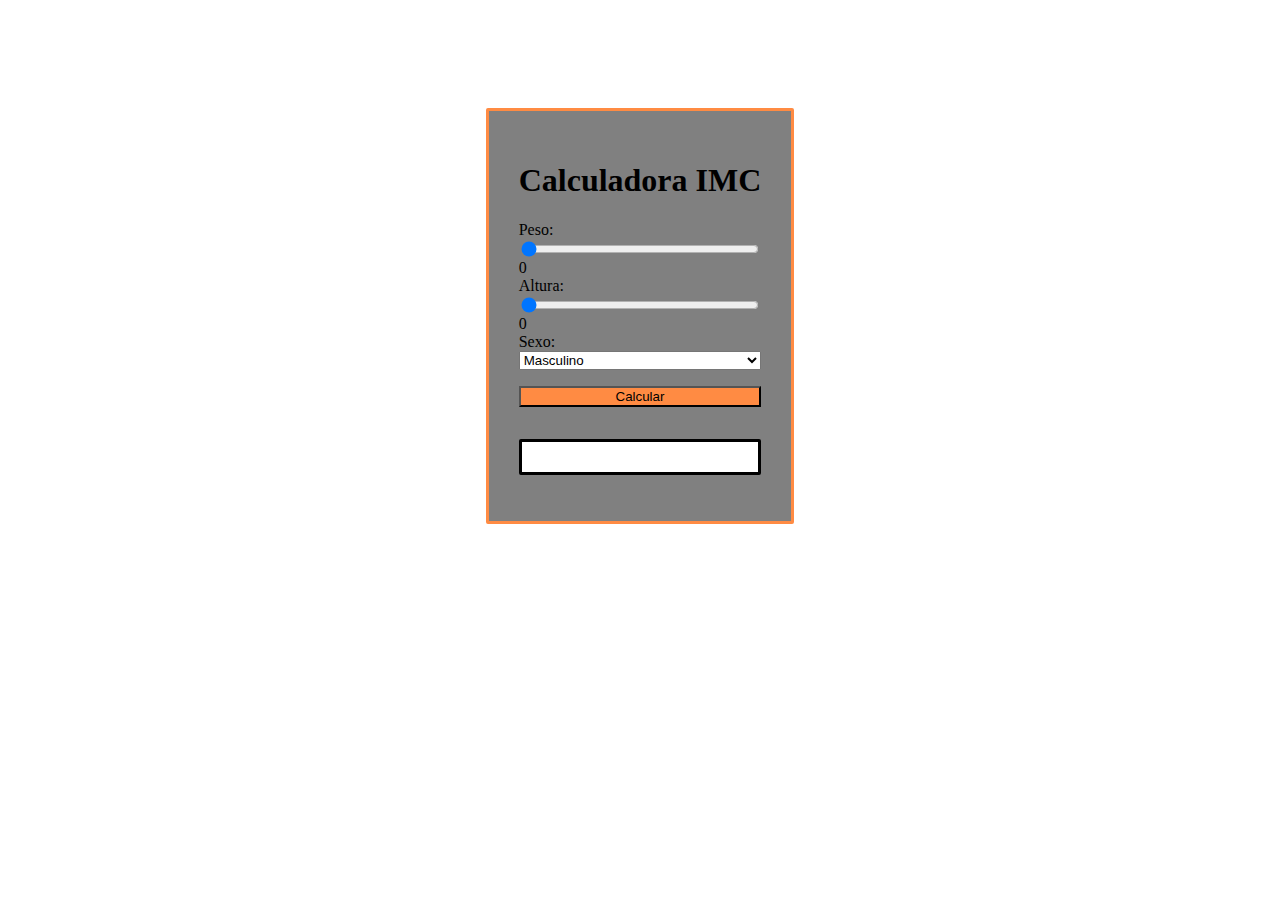
<file: Calculadora IMC/index.html>
<!DOCTYPE html>
<html lang="en">
<head>
    <meta charset="UTF-8">
    <meta http-equiv="X-UA-Compatible" content="IE=edge">
    <meta name="viewport" content="width=device-width, initial-scale=1.0">
    <title>Calculadora IMC</title>
    <link rel="stylesheet" href="css/style.css">
</head>
<body>
    <div class="imc">
        <div class="imcdentro">
            <h1>Calculadora IMC</h1>

            Peso:
            <input id="peso" value="0" type="range" min="1" max="400" step="1" oninput="peso(this.value)">
            <span id="valorpeso">0</span>

            Altura:
            <input id="altura" value="0" type="range" min="0" max="3" step="0.01" oninput="altura(this.value)">
            <span id="valoralt">0</span>

            Sexo:
            <select id="sexo">
                <option id="masculino" value="masculino">Masculino</option>
                <option id="feminino" value="feminino">Feminino</option>
            </select>

            <p><button onclick="Calc()">Calcular</button></p>

            <p class="resul" id="resul"></p>
        </div>
    </div>

    <script src="js/script.js"></script>
</body>
</html>
</file>
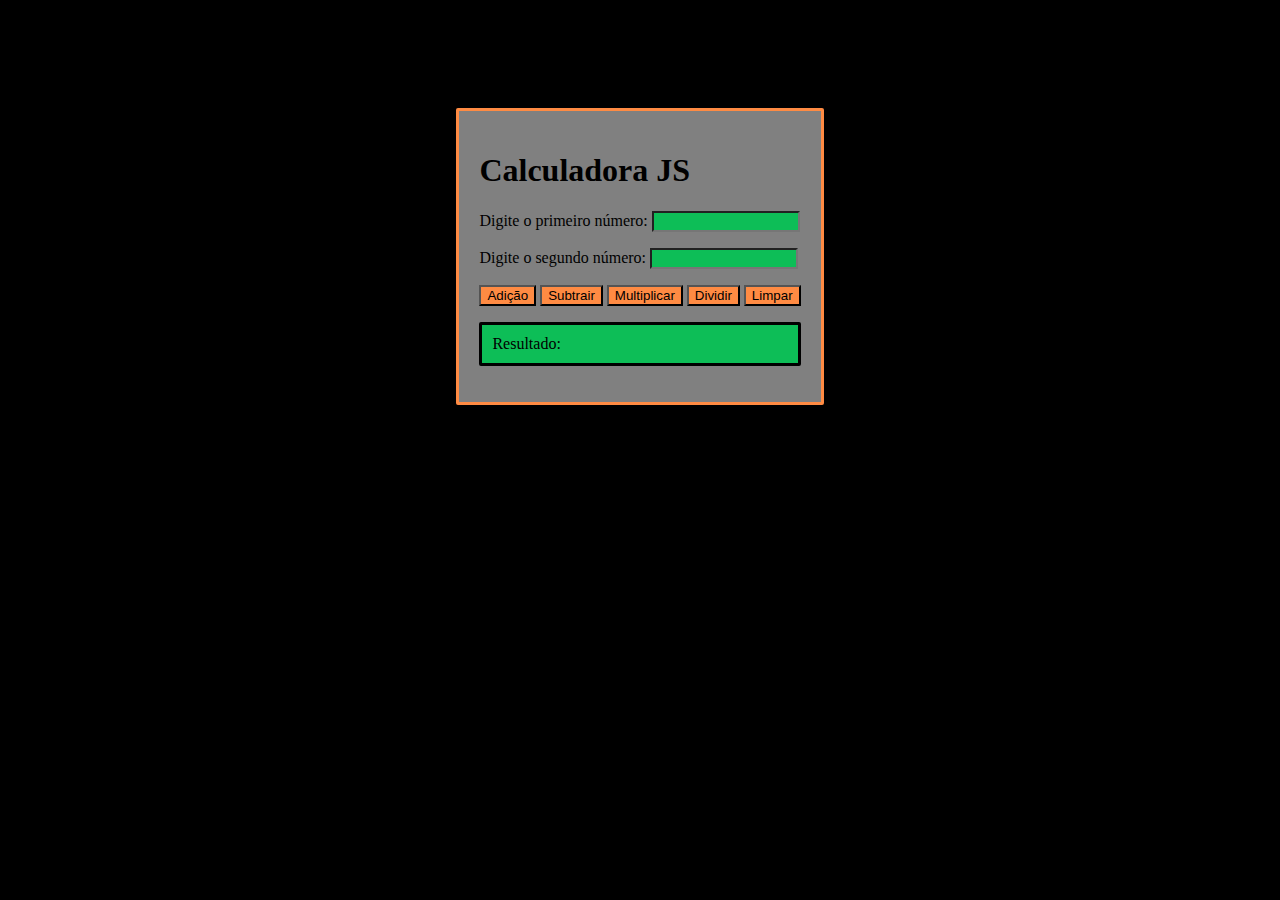
<file: Calculadora/index.html>
<!DOCTYPE html>
<html lang="pt-br">
<head>
    <meta charset="UTF-8">
    <meta name="viewport" content="width=device-width, initial-scale=1.0">
    <title>Calculadora JS</title>
    <link rel="stylesheet" href="css/style.css">
</head>
<body>
    <div class="calculadora">
        <div class="calculadoradentro">
            <h1>Calculadora JS</h1>

            <p>Digite o primeiro número: 
            <input id="n1" name="n1" value="" type="number"></p>

            <p>Digite o segundo número: 
            <input id="n2" name="n2" value="" type="number"></p>

            <button onclick="ad()">Adição</button>
            <button onclick="sb()">Subtrair</button>
            <button onclick="mt()">Multiplicar</button>
            <button onclick="dv()">Dividir</button>
            <button onclick="lp()">Limpar</button>

            <p class="result">Resultado: <span id="resul"></span></p>
        </div>
    </div>


    <script src="js/script.js"></script>
</body>
</html>
</file>
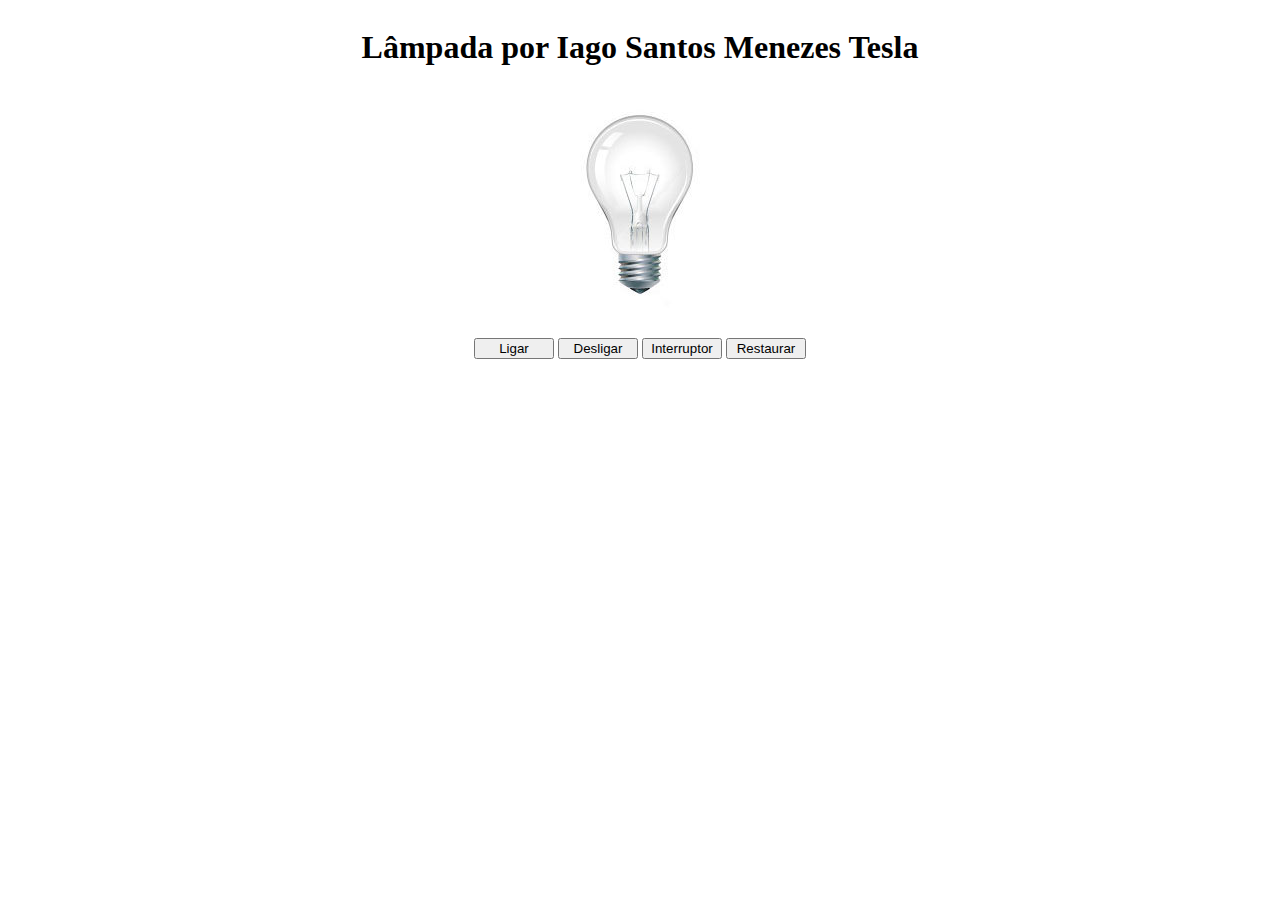
<file: Lâmpada/index.html>
<!DOCTYPE html>
<html lang="pt-br">
<head>
    <meta charset="UTF-8">
    <meta name="viewport" content="width=device-width, initial-scale=1.0">
    <link rel="stylesheet" href="css/estilo.css">
    <title>Lâmpada</title>
</head>
<body>
    <h1>Lâmpada por Iago Santos Menezes Tesla</h1>

    <img src="img/desligada.jpg" alt="Lâmpada desligada" id="lamp">

    <main>

        <button id="On">Ligar</button>
        <button id="Off">Desligar</button>
        <button id="OnOff">Interruptor</button>
        <button id="Restaurar">Restaurar</button>

    </main>


    <script src="js/script.js"></script>
</body>
</html>
</file>
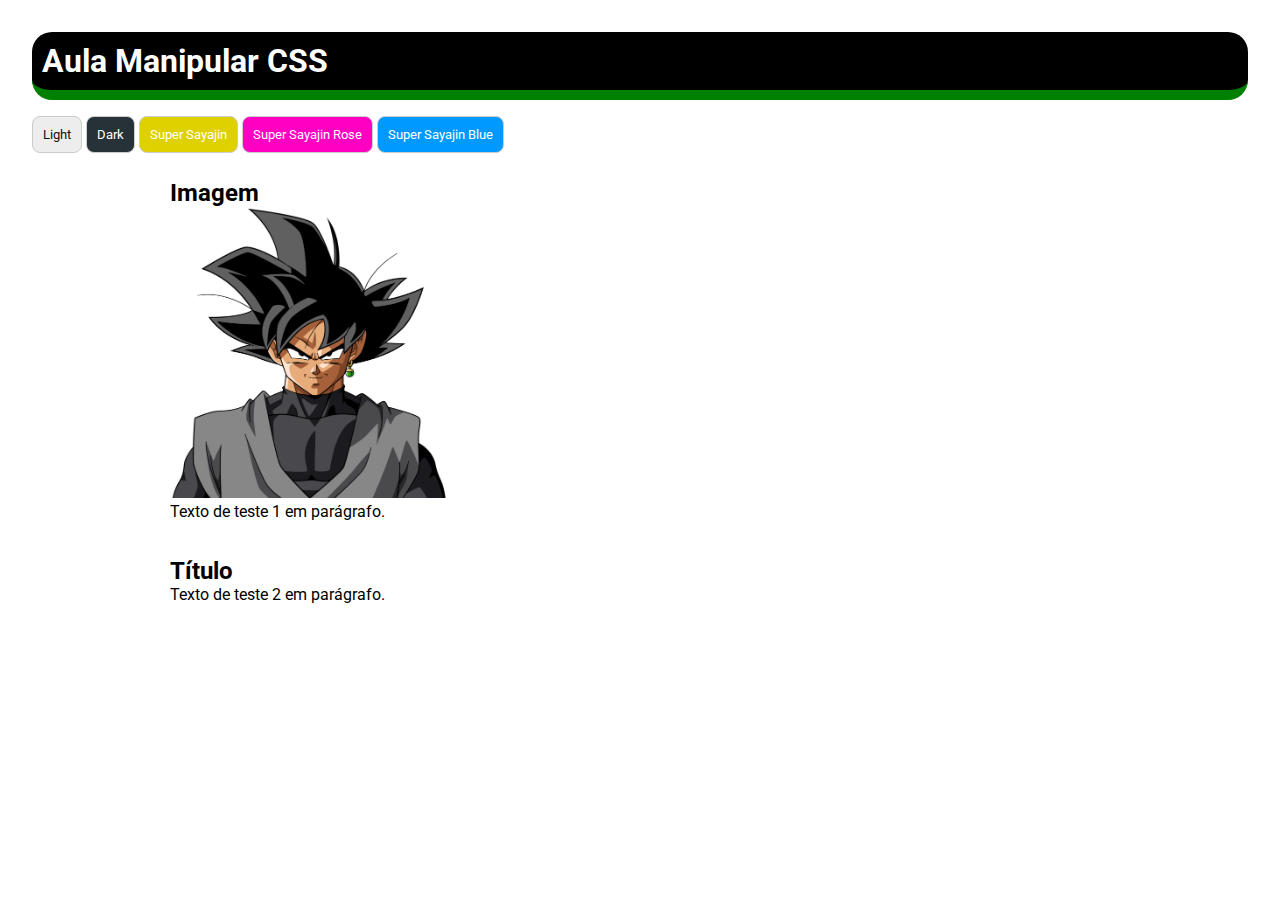
<file: ManipulandoCSS/index.html>
<!DOCTYPE html>
<html lang="pt-br">
<head>
    <meta charset="UTF-8">
    <meta http-equiv="X-UA-Compatible" content="IE=edge">
    <meta name="viewport" content="width=device-width, initial-scale=1.0">
    <title>Manipulando CSS com JS</title>
    <link rel="stylesheet" href="css/estilo.css" />
</head>
<body>
    <main class='tela-principal'>
        <h1>Manipulando CSS com JS</h1>
        <span id='botoes'>
            <button class='modos' id='btlight'>Light</button>
            <button class='modos' id='btdark'>Dark</button>
            <button class='modos' id='btamarelo'>Super Sayajin</button>
            <button class='modos' id='btrosa'>Super Sayajin Rose</button>
            <button class='modos' id='btazul'>Super Sayajin Blue</button>
        </span>
        <section id='conteudos'>
            <article class='box'>
                <h2>Imagem</h2>
                <figure>
                    <img id='foto' src="" alt="Foto" />
                </figure>
                <p>Texto de teste 1 em parágrafo.</p>
            </article>
            <article class='box'>
                <h2>Título</h2>
                <p>Texto de teste 2 em parágrafo.</p>
            </article>
        </section>
    </main>
    <script src="js/script.js"></script>
</body>
</html>
</file>
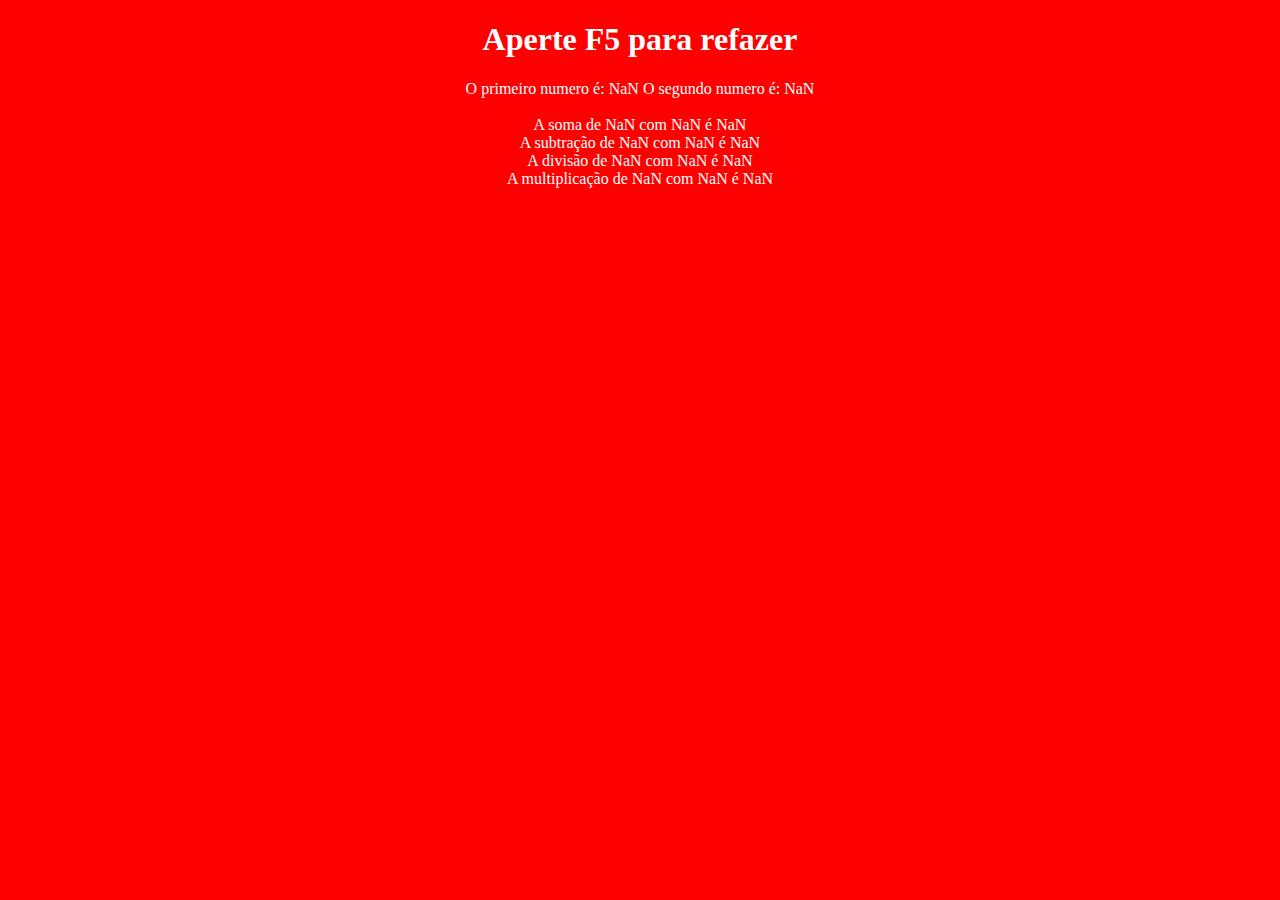
<file: Calculadora Alert/calculadora.html>
<!DOCTYPE html>
<html lang="pt-br">

<head>
    <meta charset="UTF-8">
    <meta http-equiv="X-UA-Compatible" content="IE=edge">
    <meta name="viewport" content="width=device-width, initial-scale=1.0">
    <title>Calculadora</title>

    <style>
    
        body{

            background-color: red;
            color: white;
            text-align: center;

        }
    
    </style>

</head>

<body>

    <h1>Aperte F5 para refazer</h1>

</body>

<script>

    var nm1 = parseFloat(prompt('Olá digite o primeiro numero:'))
    console.log('O numero 1 é: ' , nm1)
    console.log(typeof(nm1))

    var nm2 = parseFloat(prompt('Olá digite o segundo numero:'))
    console.log('O numero 2 é: ' , nm2)
    console.log(typeof(nm2))

    var sm = nm1 + nm2
    console.log('A soma de é: ' , sm)
    var sb = nm1 - nm2
    console.log('A subtração é: ' , sb)
    var dv = nm1 / nm2
    console.log('A divisão é: ' , dv)
    var mt = nm1 * nm2
    console.log('A multiplicação é: ' , mt)

    alert('A soma é: ' + sm)
    alert('A subtração é: ' + sb)
    alert('A divisão é: ' + dv)
    alert('A multiplicação é: ' + mt)

    document.writeln('O primeiro numero é: ' + nm1)
    document.writeln('O segundo numero é: ' + nm2)
    document.write(`<br>`)
    document.write(`<br>`)
    document.write(`A soma de ${nm1} com ${nm2} é ${sm} <br>`)
    document.write(`A subtração de ${nm1} com ${nm2} é ${sb} <br>`)
    document.write(`A divisão de ${nm1} com ${nm2} é ${dv} <br>`)
    document.write(`A multiplicação de ${nm1} com ${nm2} é ${mt} <br>`)


</script>

</html>
</file>
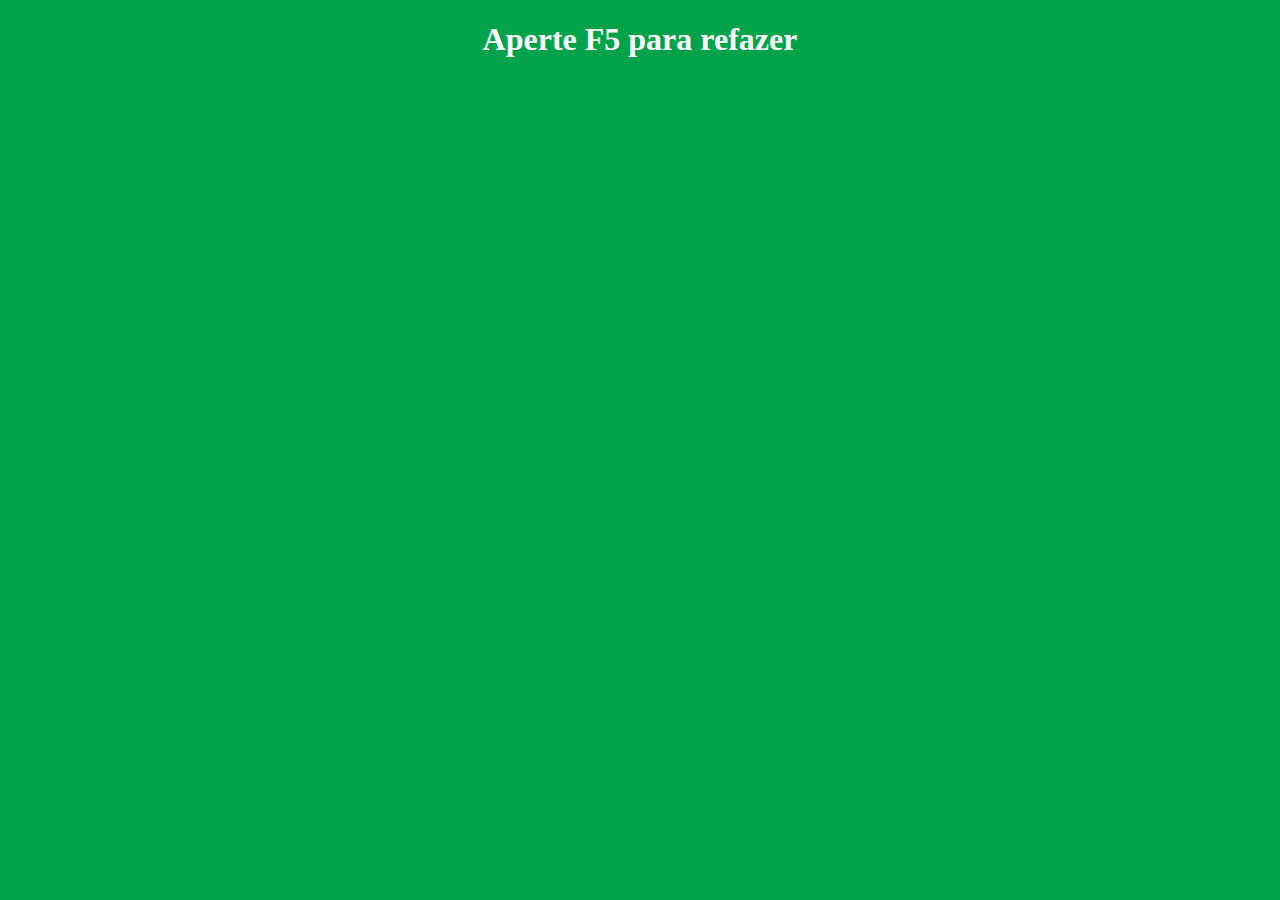
<file: Calculadora Alert/texto.html>
<!DOCTYPE html>
<html lang="pt-br">

<head>
    <meta charset="UTF-8">
    <meta http-equiv="X-UA-Compatible" content="IE=edge">
    <meta name="viewport" content="width=device-width, initial-scale=1.0">
    <title>trabalhando com textos</title>

    <style>
    
        body{

            background-color: rgb(0, 163, 73);
            color: white;
            text-align: center;

        }
    
    </style>

</head>

<body>

    <h1>Aperte F5 para refazer</h1>

    <script>

        var nome = prompt('Digite seu nome:')
        console.log('A variável nome é: ' , nome)
        console.log(typeof(nome))

        console.log( nome.length)

        console.log(nome.toUpperCase())

        console.log(nome.toLowerCase())

        console.log(nome)

        alert(`Seu nome tem ${nome.length} caracteres`)
        alert(`Seu nome em maiúsculo é ${nome.toUpperCase()}`)
        alert(`Seu nome em minúsculo é ${nome.toLowerCase()}`)

        document.writeln(`Seu nome tem ${nome.length} caracteres <br>`)
        document.writeln(`Seu nome em maiúsculo é ${nome.toUpperCase()} <br>`)
        document.writeln(`Seu nome em minúsculo é ${nome.toLowerCase()} <br>`)

    </script>
    
</body>

</html>
</file>
<file: Calculadora IMC/css/style.css>
.imc{
    padding-top: 100px;
    display: flex;
    flex-direction: column;
    align-items: center;
}

.imcdentro{
    display: flex;
    flex-direction: column;
    border: solid;
    border-radius: 2px;
    border-color: #ff8b43;
    padding: 30px;
    background-color: gray;
}

button{
    background-color: #ff8b43;
    width: 100%;
}

.resul{
    height: 20px;
    background-color: white;
    border: solid;
    border-radius: 2px;
    padding: 5px;
}
</file>
<file: Calculadora/css/style.css>
body{
    background-color: black;
}

.calculadora{
    padding-top: 100px;
    display: flex;
    flex-direction: column;
    align-items: center;
}

.calculadoradentro{
    border: solid;
    border-radius: 2px;
    border-color: #ff8b43;
    padding: 20px;
    background-color: gray;
}

button{
    background-color: #ff8b43;
}

input{
    width: 140px;
    background-color: rgb(13, 190, 87);
}

.result{
    border: solid;
    border-radius: 2px;
    padding: 10px;
    background-color: rgb(13, 190, 87);
}
</file>
<file: Lâmpada/css/estilo.css>
body{
    display: flex;
    flex-direction: column;
    align-items: center;
}

button{
    width: 80px;
    margin-top: 30px;
}
</file>
<file: ManipulandoCSS/css/estilo.css>
@import url('https://fonts.googleapis.com/css2?family=Roboto:wght@100;300;400;500;700&display=swap');

* {
    margin: 0;
    padding: 0;
    box-sizing: border-box;
    font-family: 'Roboto', sans-serif;
}

body {
    width: 100vw;
    height: 100vh;
    background: #ccc;
}

main {
    min-width: 960px;
    min-height: 100vh;
    margin: 0 auto;
    background: #fff;
    padding: 2rem;
}

section {
    width: 960px;
    margin: 0 auto;
}

h1, section, article {
    margin-bottom: 1rem;
}

#botoes {
    display: inline-block;
    margin-bottom: 1rem;
}

/* botoes */
button {
    border: 1px solid #ccc;
    border-radius: 8px;
    padding: 0.625rem;
    cursor: pointer;
}

/* botao light */
#btlight {
    background: #ededed;
    color: #121212;
}

/* botao dark */
#btdark {
    background-color: #263238;
    color: #fff;
}

/*botao amarelo*/
#btamarelo {
    background-color: rgb(223, 208, 0);
    color: white;
}

/*botao azul*/
#btazul {
    background-color: rgb(0, 153, 255);
    color: white;
}

/* botao rosa */
#btrosa {
    background-color: rgb(255, 0, 195);
    color: white;
}

/* articles com a class box */
.box {
    padding: 0.625rem;
    border-radius: 8px;
}

/* Estilos para serem usados via JS */
.light {
    background: #fff;
    color: #191919;
}

.dark {
    background: #222;
    color: #fff;
}

.azul {
    background: #1a237e;
    color: #fff;
}

.escura {
    background: #333;
    color: #fff;
    border-radius: 5px;
    padding: 0.625rem;
}
.amarelo {
    background: #ffc107;
    color: #fff;
}
.rosa {
    background-color: rgb(155, 0, 129);
    color: white;
}
</file>
